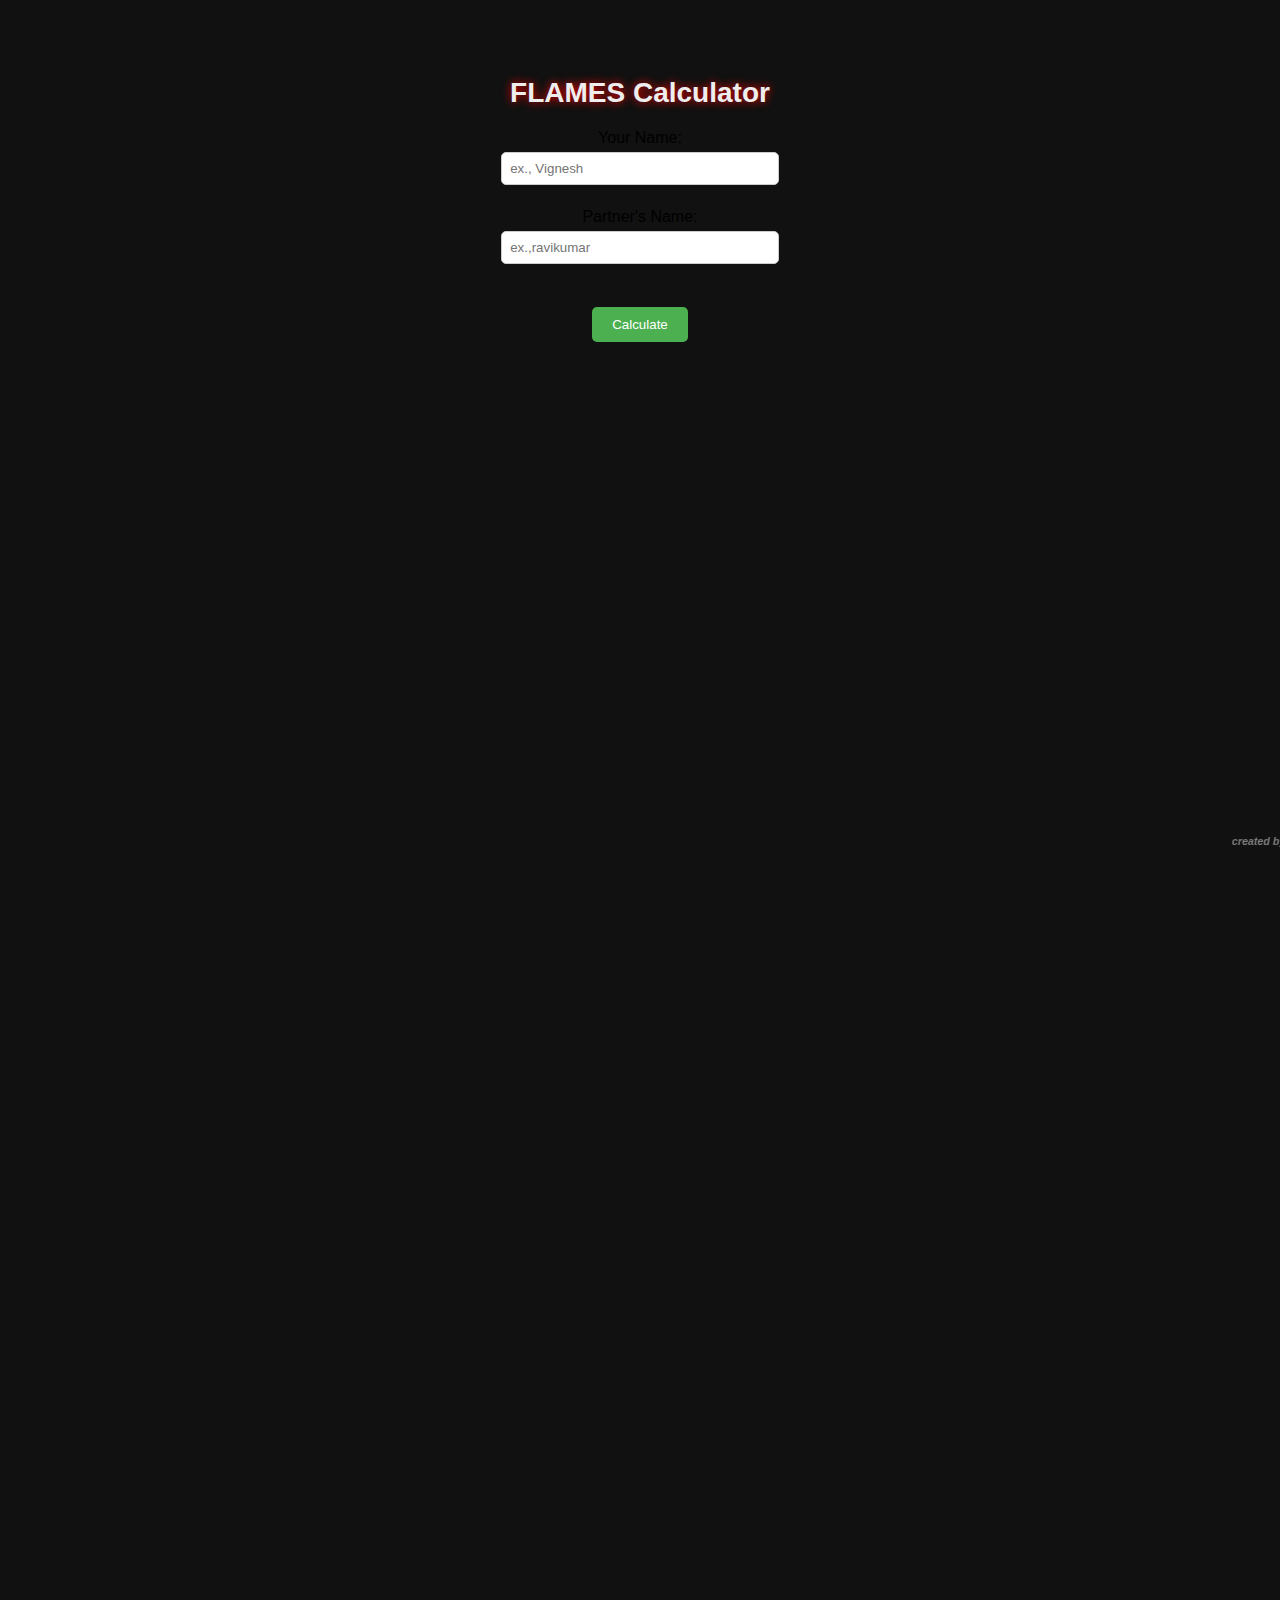
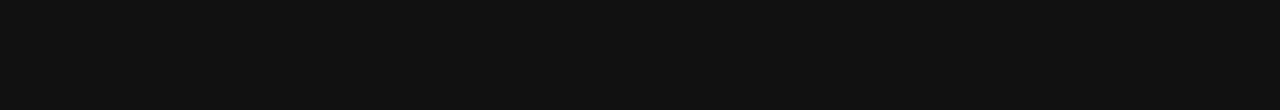
<file: index.html>
<!DOCTYPE html>
<html lang="en">
<head>
<meta charset="UTF-8">
<meta name="viewport" content="width=device-width, initial-scale=1.0">
<title>FLAMES Calculator</title>
<link rel="stylesheet" type="text/css" href="style.css">
</head>
<body>
    
<h1>FLAMES Calculator</h1>

<form id="flamesForm">
    <label for="yourName">Your Name:</label>
    <input type="text" id="yourName" placeholder ="ex., Vignesh" required>
    <br><br>
    <label for="partnerName">Partner's Name:</label>
    <input type="text" id="partnerName" placeholder="ex.,ravikumar" required>
    <br><br>
<a href= sample.html>
    <button type="button" onclick=" calculateFlames()">Calculate</button>
</a>
</form>
<div id="result"></div>
<script src="script.js"></script>
<div id="credit">
<h6><marquee direction="left" behaviour="alternate"><i>created by </i>tamilnavi</marquee></h6></div>

</body>
</html>
</file>
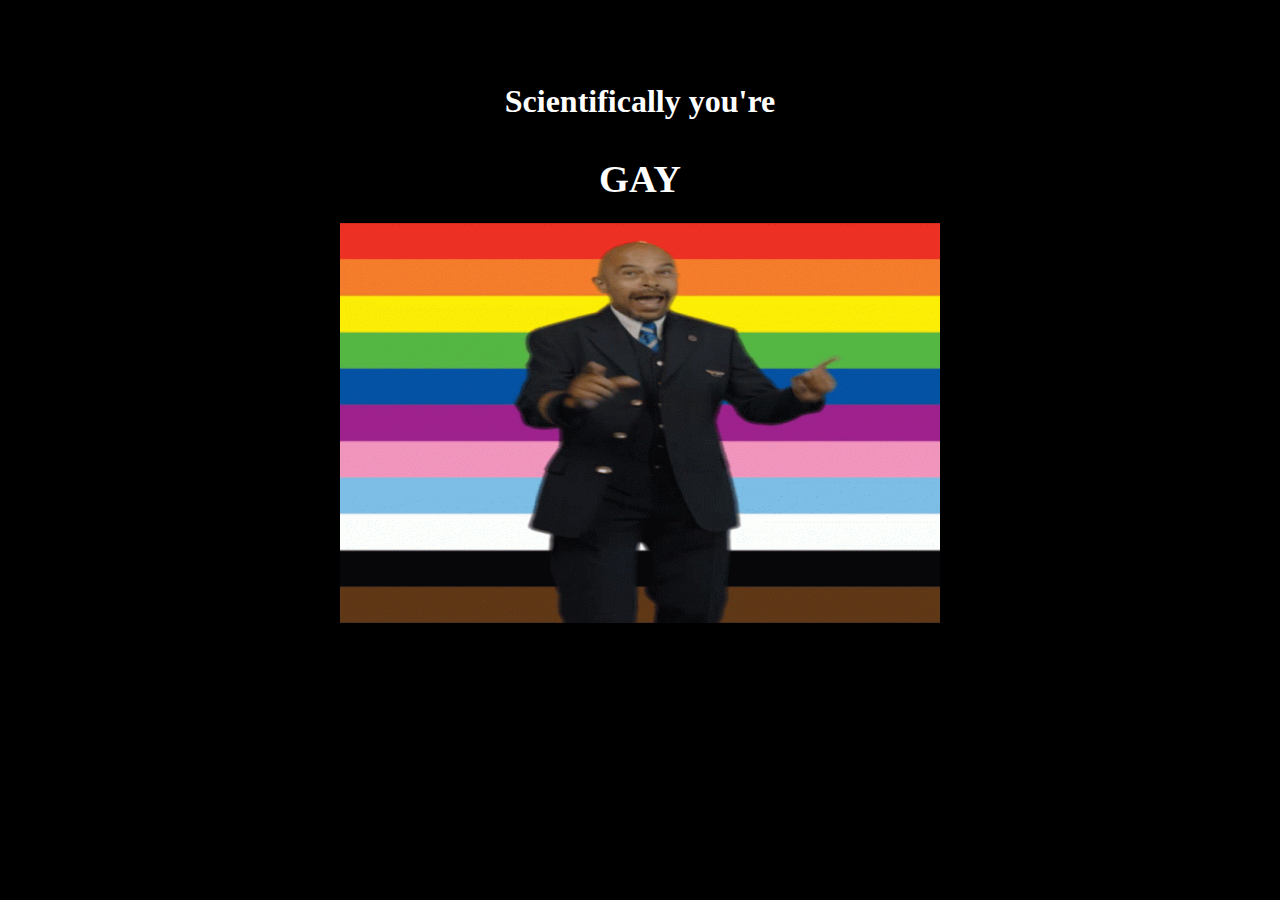
<file: sample.html>
<html>
<head>
<title> pranked</title>
</head>
<body align =center text= white bgcolor= black>
<br><br><br>
<h1> Scientifically you're <br> <br><big>GAY</big></h1>
<img src= Gay.gif height= 400px width= 600px>

</body>
</html>
</file>
<file: style.css>
/* Animation */
@keyframes floating {
    0% {
        transform: translateY(0);
    }
    50% {
        transform: translateY(-10px);
    }
    100% {
        transform: translateY(0);
    }
}

/* Styles */
body {
    font-family: Arial, sans-serif;
    background-color: #111; /* Dark background */
    margin: 0;
    padding: 0;
    height: 50vh;
    overflow: hidden;
    display: flex;
    flex-direction: column;
    justify-content: center;
    align-items: center;
}

.container {
    position: relative;
    display: flex;
    flex-direction: column;
    align-items: center;
    background-color: rgba(255, 255, 255, 0.8);
    padding: 20px;
    border-radius: 10px;
    box-shadow: 0 0 20px rgba(0, 0, 0, 0.5); /* Box shadow */
    backdrop-filter: blur(10px); /* Blur effect */
}

h1 {
    text-align: center;
    font-size: 28px;
    color: #eee; /* Light text color */
    margin-bottom: 20px;
    text-shadow:0px 0px 10px red;
}

form {
    text-align: center;
}


input[type="text"] {
    padding: 8px;
    margin: 5px;
    border: 1px solid #ccc;
    border-radius: 5px;
    width: 80%;
}

button {
    padding: 10px 20px;
    background-color: #4CAF50;
    color: white;
    border: none;
    border-radius: 5px;
    cursor: pointer;
    animation: floating 2s infinite ease-in-out;
    margin-top: 20px;
}

button:hover {
    background-color: #45a049;
}

#result {
    margin-top: 50px;
    color: #eee; /* Light text color */
    text-shadow:0px 0px 20px cyan;
    font-size:38px;
    
}

.hearts {
    position: absolute;
    top: 0;
    left: 0;
    width: 100%;
    height: 100%;
    pointer-events: none;
}

.heart {
    position: absolute;
    color: red;
    animation: floating 2s infinite ease-in-out;
}

/* Define heart emojis */
.heart:before {
    content: "\2764"; /* Heart emoji */
    font-size: 24px;
}

/* Position heart emojis */
.heart:nth-child(1) {
    left: 10%;
    top: 20%;
}

.heart:nth-child(2) {
    left: 20%;
    top: 50%;
}

.heart:nth-child(3) {
    left: 30%;
    top: 80%;
}

/* Add more .heart:nth-child() rules for additional hearts */

/* Media Query for Mobile View */
@media (max-width: 600px) {
    h1 {
        font-size: 20px;
    }
}
#credit{
    position: absolute;
    top: 90%;
    left: 0;
    width: 100%;
    height: 100%;
    
    color:grey;
    width: 100%;
}
</file>
